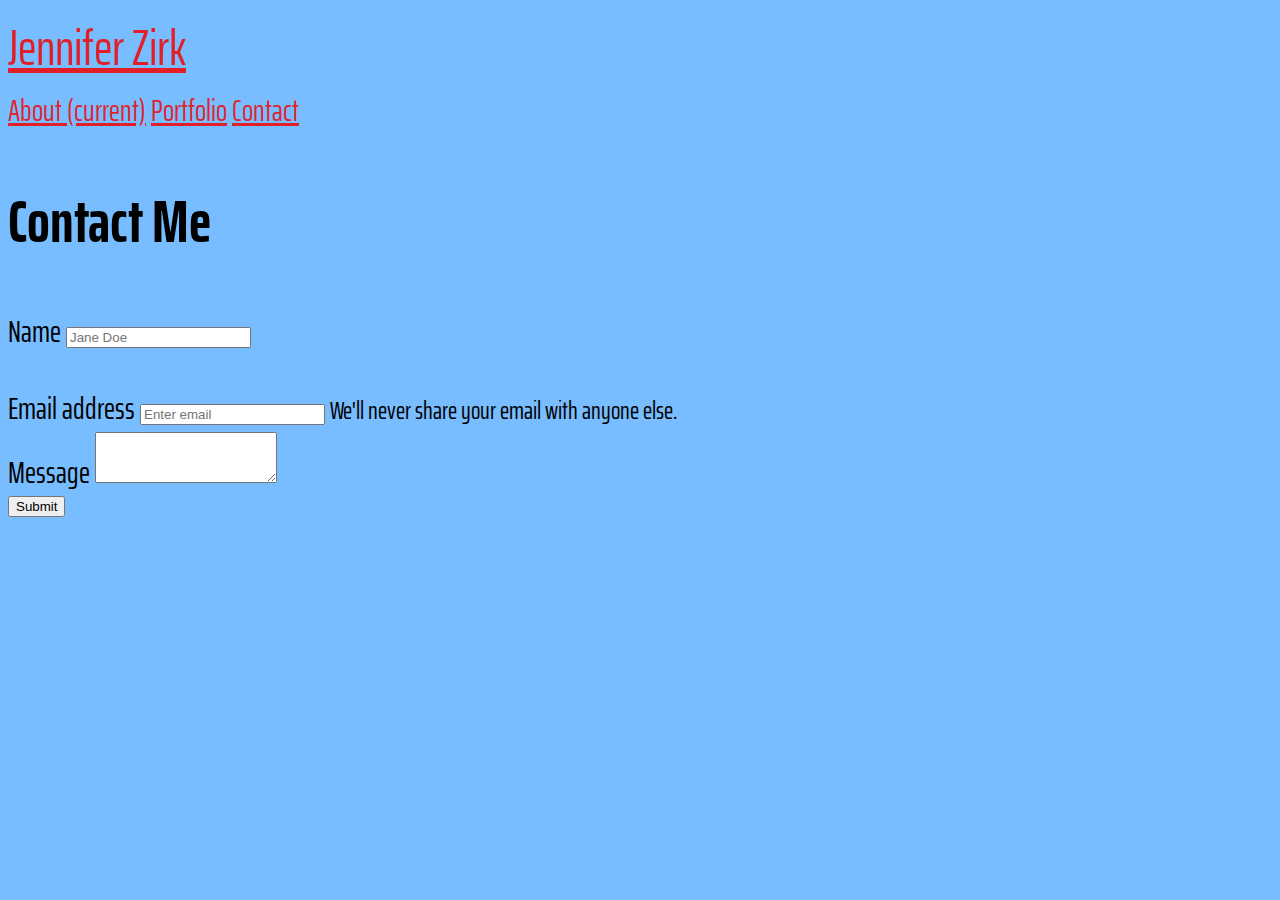
<file: contact.html>
<html lang="en">
<head>
    <meta charset="UTF-8">
    <meta name="viewport" content="width=device-width, initial-scale=1.0">
    <meta http-equiv="X-UA-Compatible" content="ie=edge">
    <title>Contact Me| Jennifer Zirk</title>
    <link rel="stylesheet" href="https://stackpath.bootstrapcdn.com/bootstrap/4.1.3/css/bootstrap.min.css" integrity="sha384-MCw98/SFnGE8fJT3GXwEOngsV7Zt27NXFoaoApmYm81iuXoPkFOJwJ8ERdknLPMO" crossorigin="anonymous">
    <link rel="stylesheet" type="text/css" href="assets/style.css">
    <link href="https://fonts.googleapis.com/css?family=Saira+Extra+Condensed" rel="stylesheet">
</head>
<body>
  <nav class="navbar navbar-expand-lg navbar-light bg-light">
    <a class="navbar-brand" href="#">Jennifer Zirk</a>
    <div class="navbar-nav">
      <a class="nav-item nav-link active"  href="index.html">About <span class="sr-only">(current)</span></a>
      <a class="nav-item nav-link" href="portfolio.html">Portfolio</a>
      <a class="nav-item nav-link" href="contact.html">Contact</a>
    </div>
  </nav>
    <div class="container">
      <div class="row">
        <div class="col-md-12">
          <h1>Contact Me</h1>
        </div>
      </div>
      <div class="row">
        <div class="col-md-9">
            <form>
                <div class="form-group">
                    <label for="exampleFormControlInput1">Name</label>
                    <input type="name" class="form-control" id="exampleFormControlInput1" placeholder="Jane Doe">
                  </div>
        </div>
      </div>
      <div class="row">
          <div class="col-md-9">
              <form>
                  <div class="form-group">
                    <label for="exampleInputEmail1">Email address</label>
                    <input type="email" class="form-control" id="exampleInputEmail1" aria-describedby="emailHelp" placeholder="Enter email">
                    <small id="emailHelp" class="form-text text-muted">We'll never share your email with anyone else.</small>
                  </div>
  
          </div>
        </div>
        <div class="row">
            <div class="col-md-9">
                <form>
                    <div class="form-group">
                        <label for="exampleFormControlTextarea1">Message</label>             
                        <textarea class="form-control" id="exampleFormControlTextarea1" rows="3"></textarea>
                      </div>
            </div>
        </div>
        <div class="row">
          <div class="col-md-3">
              <button type="submit" class="btn btn-primary">Submit</button>
          </div>
        </div>






    </div>
</body>
</html>
</file>
<file: assets/style.css>
.navbar-brand {
  font-size: 50px;
}
body {
  background-color: rgb(119, 189, 255);
  font-family: 'Saira Extra Condensed', sans-serif;
  font-size: 30px;
  color: black;
}
a {
  color: rgba(243, 6, 6, 0.863);
}











@media screen and (max-width: 980px) {
    image-rendering: 980px;
  
  }
  @media screen and (max-width: 768px) {
    image-rendering: 768px;
    
  }
  @media screen and (max-width: 640px) {
     #masthead { 
      display: static;
      float: none;
      text-align: center;
    }
    .container {
      max-width: 640px;
      float: none;
    } 
    image-rendering: 640px;
  }
</file>
